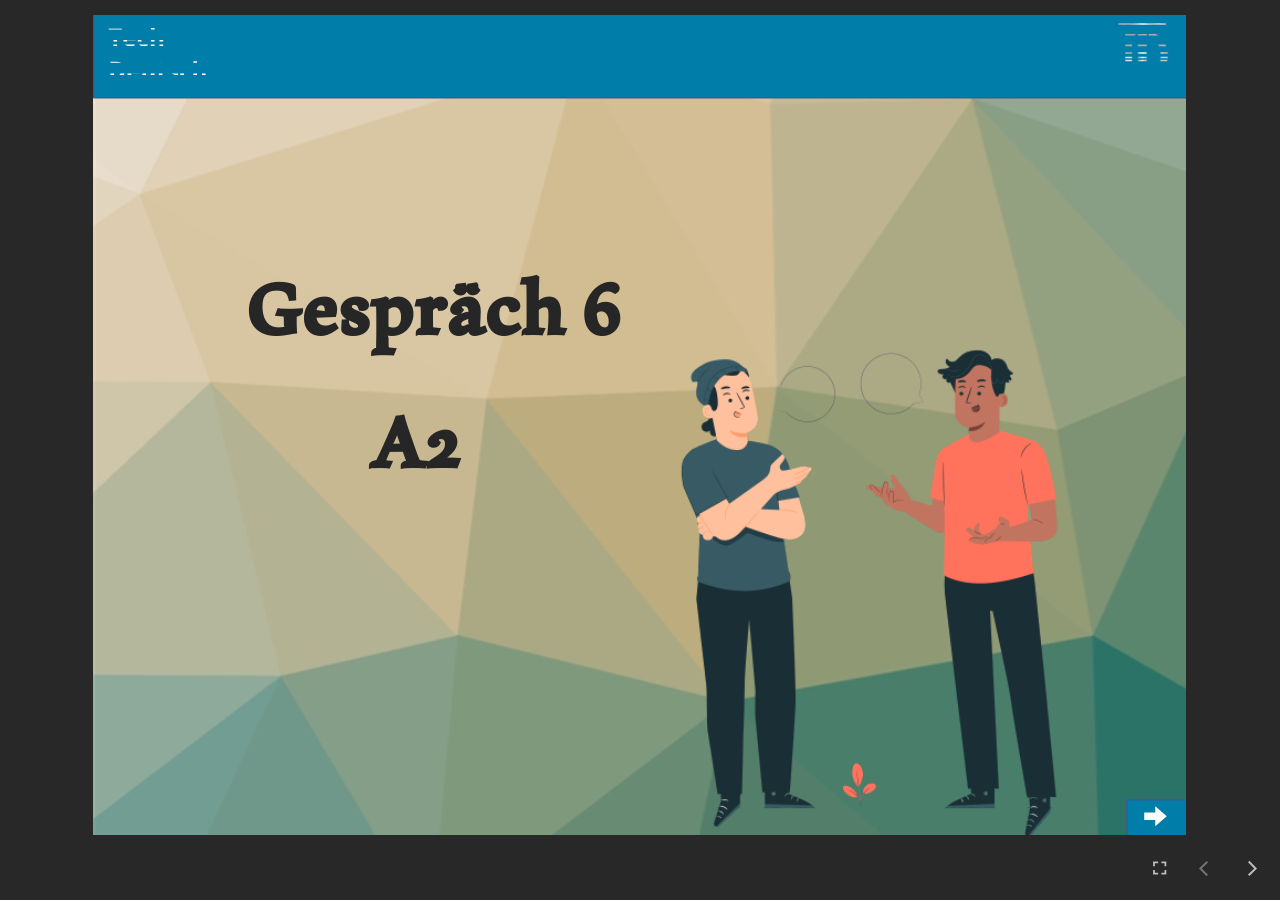
<file: index.html>
﻿<!doctype html>
<html lang="en-US">
<head>
  <meta charset="utf-8">
  <!-- Created using Storyline 360 - http://www.articulate.com  -->
  <!-- version: 3.80.31058.0 -->
  <title>A2 nummer 6</title>
  <meta http-equiv="x-ua-compatible" content="IE=edge"/>
  <meta name="viewport" content="width=device-width,initial-scale=1,user-scalable=no,shrink-to-fit=no,minimal-ui"/>
  <meta name="apple-mobile-web-app-capable" content="yes"/>
  <style>
    html, body { height: 100%; padding: 0; margin: 0 }
    #app { height: 100%; width: 100%; }
  </style>

  <script>
    window.DS = {};
    window.globals = {
      DATA_PATH_BASE: '',
      HAS_FRAME: true,
      HAS_SLIDE: true,

      lmsPresent: false,
      tinCanPresent: false,
      cmi5Present: false,
      aoSupport: false,
      scale: 'noscale',
      captureRc: false,
      browserSize: 'optimal',
      bgColor: '#282828',
      features: 'ConnectionMessages,DropIn1,DropIn2,DropIn3,DropIn4,DropIn5,FullScreenToggle,HyperlinkHoverStateFix,LayerPresentAsDialog,MultipleQuizTracking,UpdatedThemeEditor',
      themeName: 'unified',
      preloaderColor: '#FFFFFF',
      suppressAnalytics: false,
      productChannel: 'stable',
      publishSource: 'storyline',
      aid: 'aid|1f625f3c-fa39-4550-af12-e62f0eb248d9',
      cid: '6b96b770-3b0c-49e1-aa15-fde98182e517',
      playerVersion: '3.80.31058.0',
      publishTimestamp: '2023-10-10T18:46:44.5612648Z',
      maxIosVideoElements: 10,
      connectionSettings: { message: 'You%20are%20offline.%20Trying%20to%20reconnect...', useDarkTheme: false, mode: 'disabled' },

      
      parseParams: function(qs) {
        if (window.globals.parsedParams != null) {
          return window.globals.parsedParams;
        }
        qs = (qs || window.location.search.substr(1)).split('+').join(' ');
        var params = {},
            tokens,
            re = /[?&]?([^=]+)=([^&]*)/g;

        while (tokens = re.exec(qs)) {
          params[decodeURIComponent(tokens[1]).trim()] =
            decodeURIComponent(tokens[2]).trim();
        }
        window.globals.parsedParams = params;
        return params;
      }

    };
  </script>
  <script>
    var isIe11 = ('ActiveXObject' in window || window.MSBlobBuilder != null)
      && window.msCrypto != null && !window.ActiveXObject;
    if (isIe11) {
      window.globals.unsupportedBrowser = true;
      document.write(atob('[base64]'));
    }
  </script>
  
  <script>window.THREE = { };</script>
  
</head>
<body style="background: #282828" class="cs-HTML theme-unified">
  <!-- 360 -->
  <script>!function(){var e,i=/iPhone/i,o=/iPod/i,n=/iPad/i,t=/\biOS-universal(?:.+)Mac\b/i,r=/\bAndroid(?:.+)Mobile\b/i,a=/Android/i,d=/(?:SD4930UR|\bSilk(?:.+)Mobile\b)/i,p=/Silk/i,l=/Windows Phone/i,u=/\bWindows(?:.+)ARM\b/i,b=/BlackBerry/i,s=/BB10/i,c=/Opera Mini/i,f=/\b(CriOS|Chrome)(?:.+)Mobile/i,h=/Mobile(?:.+)Firefox\b/i,v=function(e){return void 0!==e&&"MacIntel"===e.platform&&"number"==typeof e.maxTouchPoints&&e.maxTouchPoints>1&&"undefined"==typeof MSStream};e=function(e){var m={userAgent:"",platform:"",maxTouchPoints:0};e||"undefined"==typeof navigator?"string"==typeof e?m.userAgent=e:e&&e.userAgent&&(m={userAgent:e.userAgent,platform:e.platform,maxTouchPoints:e.maxTouchPoints||0}):m={userAgent:navigator.userAgent,platform:navigator.platform,maxTouchPoints:navigator.maxTouchPoints||0};var g=m.userAgent,y=g.split("[FBAN");void 0!==y[1]&&(g=y[0]),void 0!==(y=g.split("Twitter"))[1]&&(g=y[0]);var A=function(e){return function(i){return i.test(e)}}(g),w={apple:{phone:A(i)&&!A(l),ipod:A(o),tablet:!A(i)&&(A(n)||v(m))&&!A(l),universal:A(t),device:(A(i)||A(o)||A(n)||A(t)||v(m))&&!A(l)},amazon:{phone:A(d),tablet:!A(d)&&A(p),device:A(d)||A(p)},android:{phone:!A(l)&&A(d)||!A(l)&&A(r),tablet:!A(l)&&!A(d)&&!A(r)&&(A(p)||A(a)),device:!A(l)&&(A(d)||A(p)||A(r)||A(a))||A(/\bokhttp\b/i)},windows:{phone:A(l),tablet:A(u),device:A(l)||A(u)},other:{blackberry:A(b),blackberry10:A(s),opera:A(c),firefox:A(h),chrome:A(f),device:A(b)||A(s)||A(c)||A(h)||A(f)},any:!1,phone:!1,tablet:!1};return w.any=w.apple.device||w.android.device||w.windows.device||w.other.device,w.phone=w.apple.phone||w.android.phone||w.windows.phone,w.tablet=w.apple.tablet||w.android.tablet||w.windows.tablet,w}(),"object"==typeof exports&&"undefined"!=typeof module?module.exports=e:"function"==typeof define&&define.amd?define((function(){return e})):this.isMobile=e}();
    window.isMobile.apple.tablet = window.isMobile.apple.tablet ||
      (navigator.platform === 'MacIntel' && navigator.maxTouchPoints > 1);
    window.isMobile.apple.device = window.isMobile.apple.device || window.isMobile.apple.tablet;
    window.isMobile.tablet = window.isMobile.tablet || window.isMobile.apple.tablet;
    window.isMobile.any = window.isMobile.any || window.isMobile.apple.tablet;
  </script>

  <div id="focus-sink" tabindex="-1"></div>

  <div id="preso"></div>
  <script>
    (function() {

      var classTypes = [ 'desktop', 'mobile', 'phone', 'tablet' ];

      var addDeviceClasses = function(prefix, testObj) {
        var curr, i;
        for (i = 0; i < classTypes.length; i++) {
          curr = classTypes[i];
          if (testObj[curr]) {
            document.body.classList.add(prefix + curr);
          }
        }
      };

      var params = window.globals.parseParams(),
          isDevicePreview = params.devicepreview === '1',
          isPhoneOverride = params.deviceType === 'phone' || (isDevicePreview && params.phone == '1'),
          isTabletOverride = (params.deviceType === 'tablet' || isDevicePreview) && !isPhoneOverride,
          isMobileOverride = isPhoneOverride || isTabletOverride;

      var deviceView = {
        desktop: !window.isMobile.any && !isMobileOverride,
        mobile: window.isMobile.any || isMobileOverride,
        phone: isPhoneOverride || (window.isMobile.phone && !isTabletOverride),
        tablet: isTabletOverride || window.isMobile.tablet
      };

      window.globals.deviceView = deviceView;
      window.isMobile.desktop = !window.isMobile.any;
      window.isMobile.mobile = window.isMobile.any;

      addDeviceClasses('view-', deviceView);

    })();
  </script>
  
  <script src='story_content/user.js' type=text/javascript></script>
  <div class="slide-loader"></div>

  <script>
    var doc = document, loader = doc.body.querySelector('.slide-loader'); [ 1, 2, 3 ].forEach(function(n) { var d = doc.createElement('div'); d.style.backgroundColor = window.globals.preloaderColor; d.classList.add('mobile-loader-dot'); d.classList.add('dot' + n); loader.appendChild(d); });
  </script>

  <div class="mobile-load-title-overlay" style="display: none">
    <div class="mobile-load-title">A2 nummer 6</div>
  </div>

  <div class="mobile-chrome-warning"></div>

  
<style>
  .warn-connection-dialog {
    display: none;
    background: transparent;
    pointer-events: all;
    position: fixed;
    left: 0;
    top: 0;
    width: 100%;
    height: 100%;
    z-index: 999;
  }

  .warn-connection-content {
    pointer-events: all;
    border-radius: 4px;
    background: white;
    border: 1px solid #E7E7E7;
    color: #333333;
    box-shadow: 0 2px 4px rgba(0, 0, 0, 0.25);
    transition: all 150ms ease-out;
    position: absolute;
    white-space: nowrap;
  }

  .view-phone.is-landscape .warn-connection-content {
    left: 23px;
    bottom: 23px;
  }

  .view-tablet.is-landscape .warn-connection-content {
    left: 50%;
    top: 20px;
    transform: translateX(-50%);
  }

  .is-portrait .warn-connection-content {
    transform: translate(-50%, calc(-100% - 15px));
  }

  .warn-connection-content p {
    display: inline-block;
    margin: 0 8px 0 0;
    line-height: 33px;
    font-size: 11px;
  }

  .warn-connection-content svg {
    position: relative;
    vertical-align: middle;
    margin: 0 2px 2px 8px;
  }

  .view-desktop .warn-connection-content {
    left: 1.5em;
    bottom: 1.5em;
  }

  .view-desktop .warn-connection-content p {
    font-size: 1.1em;
  }

  .is-offline .warn-connection-dialog {
    display: block;
  }

  .is-offline .cs-panel * {
    pointer-events: none !important;
  }

  .is-offline .cs-panel {
    pointer-events: all !important;
  }

  .is-offline #nav-controls * {
    pointer-events: none !important;
  }

  .is-offline #nav-controls {
    pointer-events: all !important;
  }
</style>

<div class="warn-connection-dialog" role="alertdialog" aria-modal="true" tabindex="0" aria-labelledby="warn-connection-message">
  <div class="warn-connection-content">
    <svg width="17" height="15" viewBox="0 0 17 15" xmlns="http://www.w3.org/2000/svg">
      <path fill="#8F0000" stroke="white" d="M16.07,12.98 L15.88,12.23 L9.51,1.21 C8.97,0.26,7.6,0.26,7.06,1.21 L0.69,12.23 C0.15,13.16,0.81,14.36,1.91,14.36 H14.65 C15.47,14.36,16.05,13.7,16.07,12.98 Z"/>
      <path fill="white" stroke="white" d="M8.58,5.5 C8.35,5.28,8.5,5.35,8.21,5.32 C8.09,5.35,7.97,5.49,7.96,5.67 C7.97,5.79,7.98,5.92,7.98,6.04 L7.98,6.04 C7.99,6.17,8,6.31,8.01,6.43 L8.01,6.44 C8.03,6.92,8.06,7.41,8.09,7.9 L8.09,7.9 C8.12,8.39,8.14,8.88,8.17,9.37 C8.17,9.39,8.18,9.42,8.2,9.44 C8.23,9.46,8.25,9.47,8.28,9.47 C8.31,9.47,8.34,9.46,8.35,9.44 C8.37,9.43,8.38,9.4,8.39,9.35 L8.39,9.34 C8.39,9.24,8.4,9.15,8.4,9.05 L8.4,9.05 C8.41,8.96,8.41,8.86,8.42,8.75 C8.43,8.44,8.45,8.12,8.47,7.81 L8.47,7.81 C8.49,7.49,8.51,7.18,8.53,6.87 C8.55,6.46,8.56,6.05,8.59,5.64 L8.6,5.62 C8.6,5.57,8.59,5.53,8.58,5.5 L8.21,5.32 Z"/>
      <circle fill="white" stroke="white" cx="8.3" cy="11.35" r="0.3"/>
    </svg>
    <p id="warn-connection-message">You are offline. Trying to reconnect...</p>
  </div>
</div>

<script>
  (function() {
    window.DS.connection = {
      warningShown: false,
      assets: {},
      loadingAssetGroup: false,
      retryDelay: 500
    };

    var connectionSettings = window.globals.connectionSettings || {};

    // The `window.globals.features` variable must be set in `webpack.dev.config` when testing locally - it is not enough
    // to have it in the data - but it must be set there as well.
    var useConnectionMessages = window.AbortController != null &&
      window.location.protocol != 'file:' &&
      window.globals.features.indexOf('ConnectionMessages') != -1 &&
      connectionSettings.mode === 'normal';

    window.DS.connection.useConnectionMessages = useConnectionMessages;

    var assetCount = 0;
    var checkLoadedId;


    if (useConnectionMessages && connectionSettings != null) {
      var contentEl = document.querySelector('.warn-connection-content');
      var messageEl = contentEl.querySelector('p');

      if (connectionSettings.useDarkTheme) {
        contentEl.style.borderColor = '#BABBBA';
        contentEl.style.backgroundColor = '#282828';
        contentEl.style.color = '#FFFFFF';
      }

      if (connectionSettings.message != null) {
        messageEl.textContent = window.decodeURIComponent(connectionSettings.message);
      }
    }

    function checkAssetsReady() {
      for (var i in DS.connection.assets) {
        if (!DS.connection.assets[i].success) {
          return false;
        }
      }
      return true;
    }

    function stopAssetGroup() {
      if (!useConnectionMessages) { return; }

      assetCount = 0;

      DS.connection.oldAssetGroup = DS.connection.assets;
      DS.connection.assets = {};
      DS.connection.loadingAssetGroup = false;
      clearInterval(checkLoadedId);
    }

    function startAssetGroup() {
      if (!useConnectionMessages) { return; }
      var ticks = 0;
      clearInterval(checkLoadedId);
      checkLoadedId = setInterval(function() {
        var loaded = 0;
        if (assetCount === 0 && loaded === 0) {
          clearInterval(checkLoadedId);
          return;
        }

        for (var i in DS.connection.assets) {
          if (DS.connection.assets[i].success) {
            loaded++;
          }
        }

        if (assetCount === loaded && checkAssetsReady()) {
          for (var i in DS.connection.assets) {
            if (DS.connection.assets[i].action) {
              DS.connection.assets[i].action();
            }
          }
          hideWarning();
          stopAssetGroup();
        }
      }, 100)
    }

    function requiredAsset(url, action, retry, type) {
      if (!useConnectionMessages) { return; }
      if (DS.connection.assets[url]) { return; }

      DS.connection.assets[url] = {
        success: false, action: action, retry: retry, type: type
      };
      assetCount = Object.keys(DS.connection.assets).length;
      if (!DS.connection.loadingAssetGroup) {
        startAssetGroup();
      }
      DS.connection.loadingAssetGroup = true;
    }

    function assetLoaded(url) {
      if (!useConnectionMessages) { return; }
      if (DS.connection.assets[url]) {
        DS.connection.assets[url].success = true;
      }
    }

    function assetFailed(url) {
      if (!useConnectionMessages) { return; }
      if (!DS.connection.assets[url]) {
        if (/\.js$/.test(url) && url.indexOf('transcripts') === -1) {
          setTimeout(function() {
            if (DS.connection.lastSlideLoaded != null) {
              DS.connection.lastSlideLoaded();
            }
          }, DS.connection.retryDelay);
        }
        return;
      }
      if (!DS.connection.warningShown) { showWarning(); }
      if (DS.connection.assets[url].retry) {
        setTimeout(function() {
          if (!DS.connection.assets[url].success) {
            DS.connection.assets[url].retry()
          }
        }, DS.connection.retryDelay);
      }
    }

    function hideWarning() {
      document.body.classList.remove('is-offline');
      DS.connection.warningShown = false;
      enableKeys();
    }
    DS.connection.hideWarning = hideWarning

    function showWarning(btn) {
      document.body.classList.add('is-offline')
      DS.connection.warningShown = true;
      updateWarningPosition();
      disableKeys();
    }

    function updateWarningPosition() {
      if (!DS.connection.warningShown) {
        return;
      }

      var isPortrait = document.body.classList.contains('is-portrait');
      var warningEl = document.querySelector('.warn-connection-content');

      if (isPortrait) {
        var slide = document.querySelector('.primary-slide');
        var slideRect = slide.getBoundingClientRect();

        warningEl.style.top = `${slideRect.top}px`
        warningEl.style.left = `${slideRect.left + slideRect.width / 2}px`
      } else {
        warningEl.style.top = null;
        warningEl.style.left = null;
      }

      window.requestAnimationFrame(updateWarningPosition);
    }

    function onDisableKeyDown(e) {
      e.preventDefault();
      e.stopImmediatePropagation();
    }

    function onDisableKeyUp(e) {
      e.preventDefault();
      e.stopImmediatePropagation();
    }

    var accStyle = document.createElement('style');
    var warnDialogEl = document.querySelector('.warn-connection-dialog');

    function disableKeys() {
      if (DS.views.nsStack.length === 1) {
        DS.views.nsStack[0].tabReachable = false
        DS.views.nsStack[0].updateTabIndex(true, true);
      }

      accStyle.innerHTML = '.acc-shadow-dom { display: none; }';
      document.body.appendChild(accStyle);

      warnDialogEl.parentNode.append(warnDialogEl);
      warnDialogEl.focus();
    }

    function enableKeys() {
      document.body.removeChild(accStyle);
      if (DS.views.nsStack.length === 1 && DS.views.nsStack[0].name === '_frame') {
        DS.views.nsStack[0].tabReachable = true;
        DS.views.nsStack[0].updateTabIndex();
      }
    }

    // these will all be noops if the feature flag isn't set in
    // the data and `window.globals.features`
    DS.connection.requiredAsset = requiredAsset;
    DS.connection.assetLoaded = assetLoaded;
    DS.connection.assetFailed = assetFailed;
    DS.connection.stopAssetGroup = stopAssetGroup;
    DS.connection.startAssetGroup = startAssetGroup;
  })();
</script>


  <script>
    
    if (window.autoSpider && window.vInterfaceObject) {
      document.querySelector('.mobile-load-title-overlay').style.display = 'none';
    }
  </script>

  

  <link rel="stylesheet" href="html5/data/css/output.min.css" data-noprefix/>
</body>
<script src="html5/lib/scripts/bootstrapper.min.js"></script>
</html>
</file>
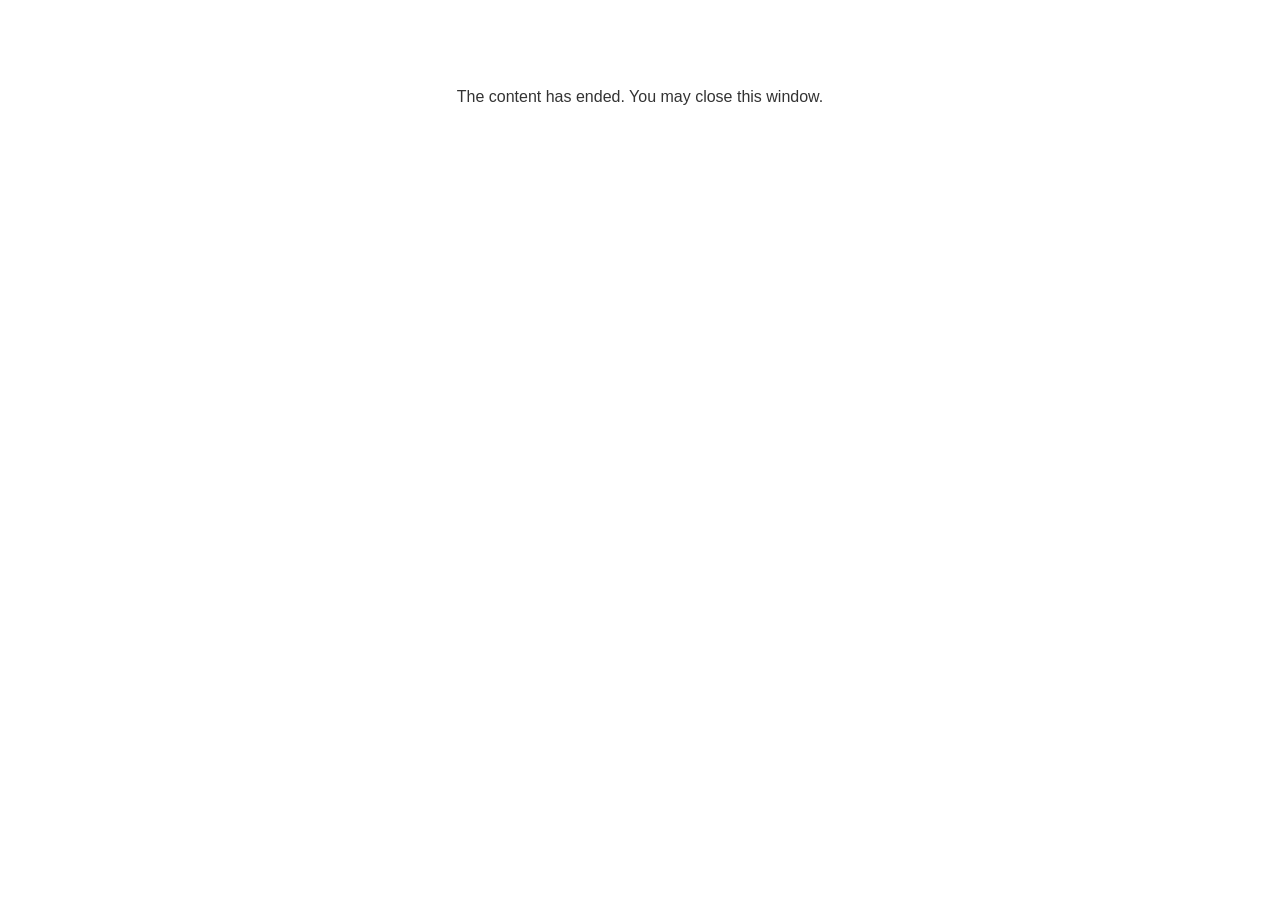
<file: lms/goodbye.html>
<!doctype html>
<html>
<body style="background-color: #ffffff;">

<p role="alert" style="color: #333333;font-family: Lato, articulate, tahoma, arial;font-size: medium;text-align: center;">
<br><br><br><br>
The content has ended. You may close this window.
</p>

</body>
</html>
</file>
